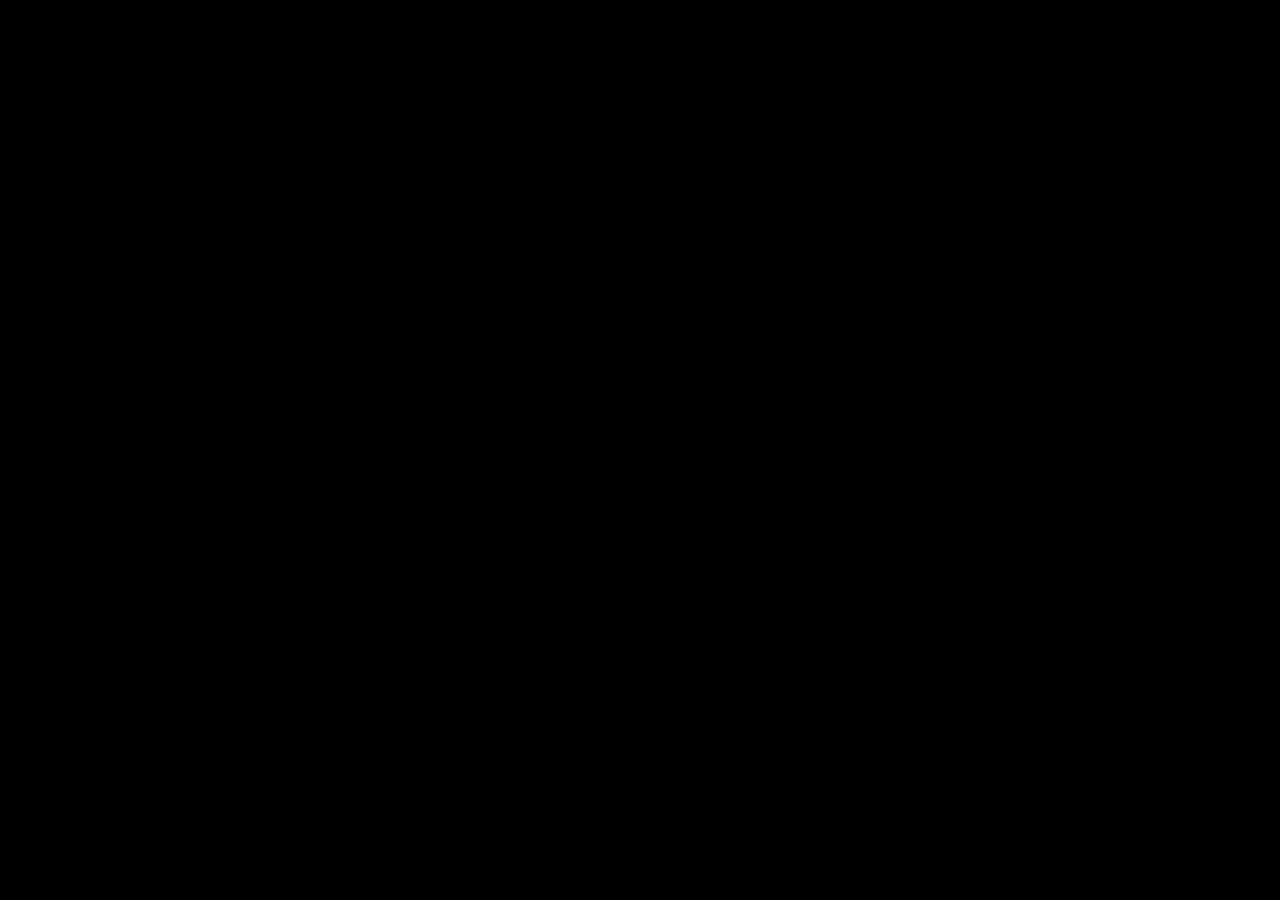
<file: birthday.html>
<!DOCTYPE html>
<html lang="en">
<head>
<meta charset="UTF-8">
<meta name="viewport" content="width=device-width, initial-scale=1.0">
<title>Happy Birthday Penguins</title>
<style>
    body {
        margin: 0;
        padding: 0;
        background-color: black;
        overflow: hidden;
    }

    .penguin {
        position: absolute;
        bottom: 50px;
        width: 150px;
        height: auto;
    }

    .left {
        left: -200px;
        animation: moveLeft 4s forwards;
    }

    .right {
        right: -200px;
        animation: moveRight 4s forwards;
    }

    @keyframes moveLeft {
        0% { left: -200px; }
        100% { left: calc(50% - 200px); }
    }

    @keyframes moveRight {
        0% { right: -200px; }
        100% { right: calc(50% - 200px); }
    }

    .message {
        position: absolute;
        top: 50%;
        left: 50%;
        transform: translate(-50%, -50%);
        font-size: 2em;
        color: white;
        font-family: Arial, sans-serif;
        text-align: center;
        opacity: 0;
        animation: showMessage 2s 4s forwards;
    }

    @keyframes showMessage {
        to { opacity: 1; }
    }
</style>
</head>
<body>

<img src="penguin1.png" class="penguin left" alt="Penguin Left">
<img src="penguin2.png" class="penguin right" alt="Penguin Right">

<div class="message">🎉 Happy Birthday 🎂🎈</div>

</body>
</html>
</file>
